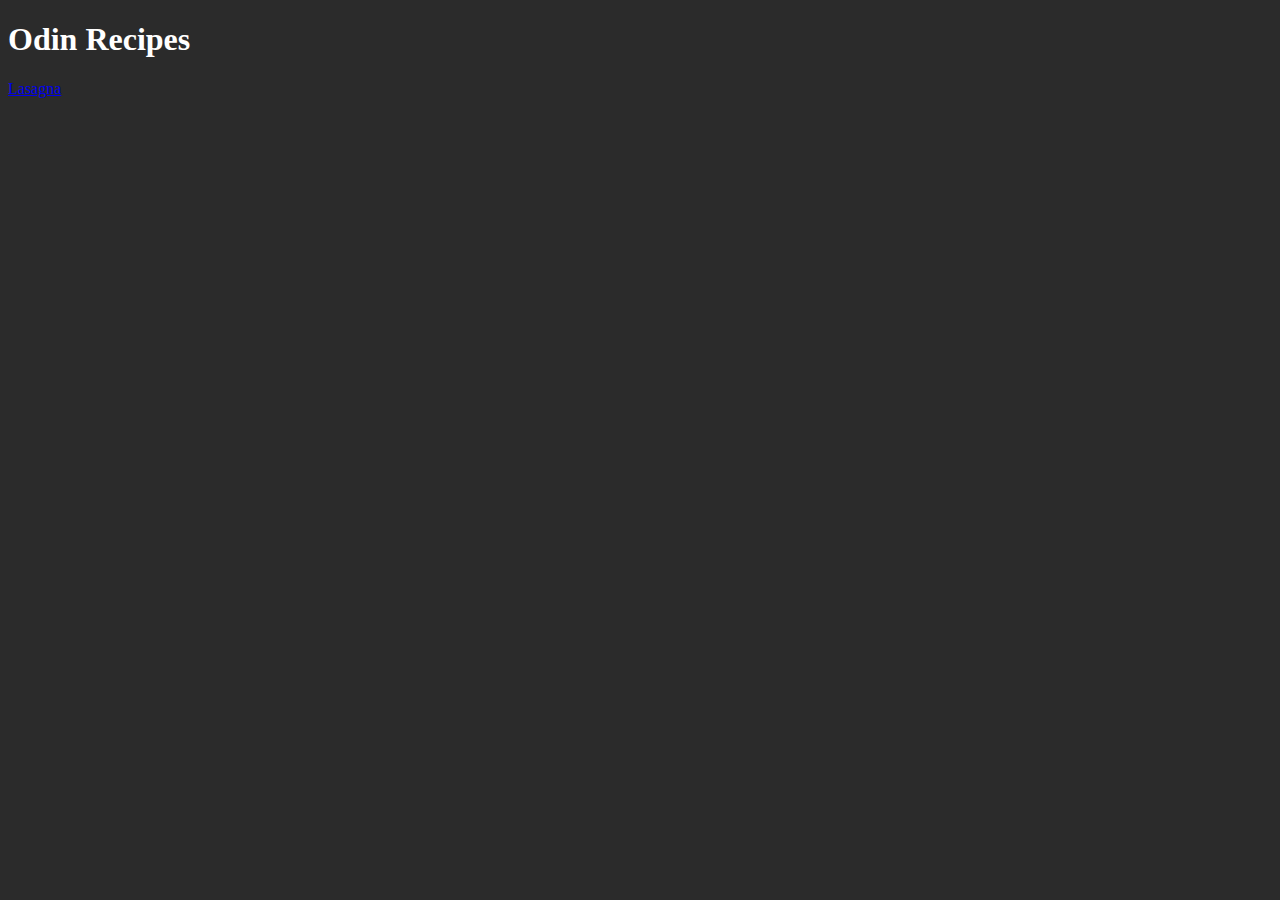
<file: index.html>
<!DOCTYPE html>
<html lang="eng">
<head>
<meta charset="utf-8">
<title>Odin-recipes</title>
<link rel="stylesheet" href="styles.css">
</head>
<body>
<h1>Odin Recipes</h1>
<a href="recipes/lasagna.html">Lasagna</a>
</body>
</html>
</file>
<file: styles.css>
body {
background-color: rgb(43, 43, 43);
color: white;
}
</file>
